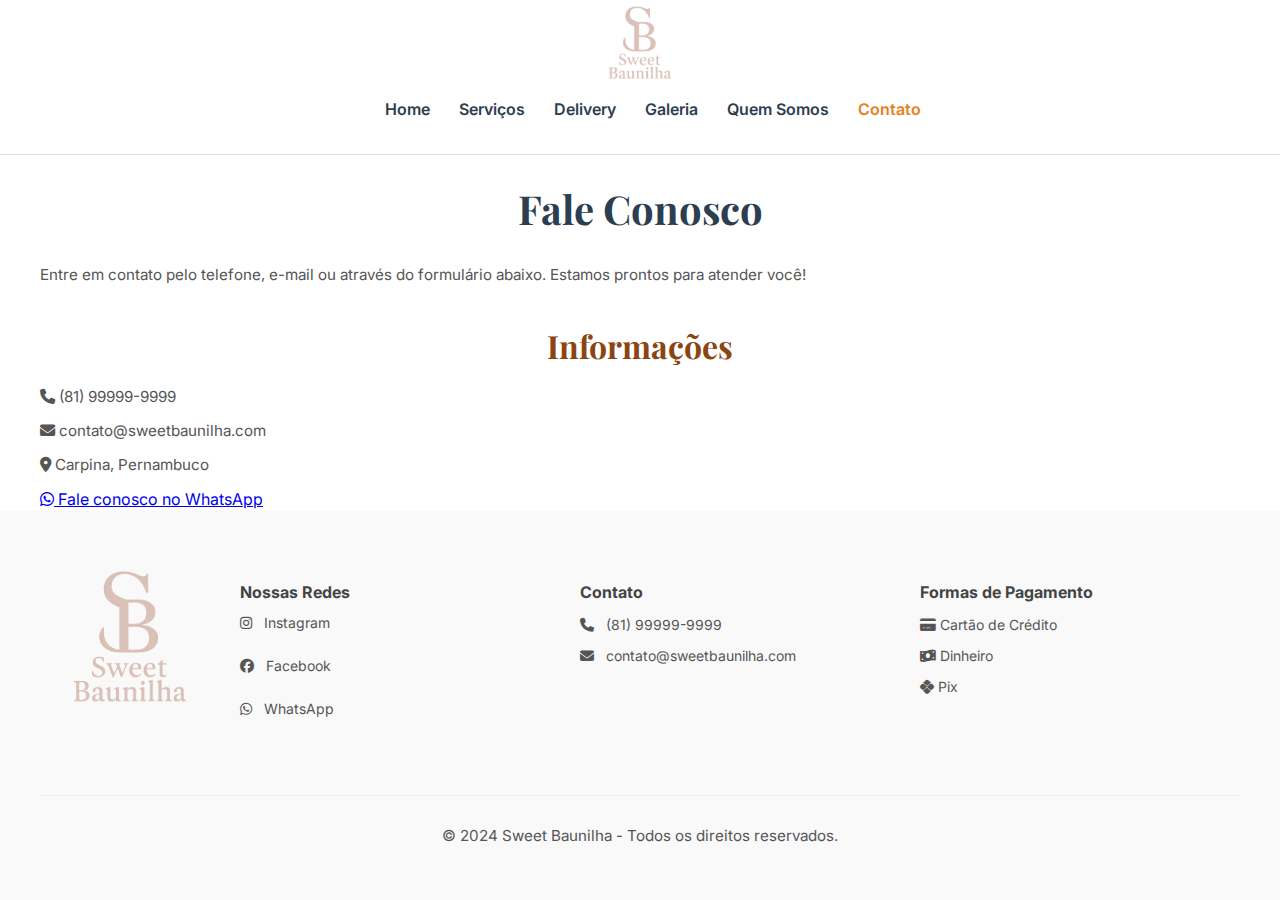
<file: pages/contato.html>
<!DOCTYPE html>
<html lang="pt-BR">
<head>
  <meta charset="UTF-8" />
  <meta name="viewport" content="width=device-width, initial-scale=1" />
  <title>Sweet Baunilha - Contato</title>

 <link
  rel="stylesheet"
  href="https://cdnjs.cloudflare.com/ajax/libs/font-awesome/6.4.0/css/all.min.css"
/>

<!-- Swiper CSS via CDN -->
<link rel="stylesheet" href="https://cdn.jsdelivr.net/npm/swiper@10/swiper-bundle.min.css" />
<link rel="stylesheet" href="/css/styles.css" />
</head>
<body>

  <!-- Header -->
  <header class="top-header">
    <div class="container">
      <a href="../index.html" class="logo-link">
        <img src="../images/logo.png" alt="Sweet Baunilha" class="logo" />
      </a>
      <nav class="main-nav">
        <a href="../index.html">Home</a>
        <a href="servicos.html">Serviços</a>
        <a href="pronta-entregas.html">Delivery</a>
        <a href="galeria.html">Galeria</a>
        <a href="quem-somos.html">Quem Somos</a>
        <a href="contato.html" class="active">Contato</a>
      </nav>
    </div>
  </header>

  <!-- Conteúdo Contato -->
  <main class="content contato-page">

    <section class="hero-section">
      <div class="container">
        <h1>Fale Conosco</h1>
        <p>Entre em contato pelo telefone, e-mail ou através do formulário abaixo. Estamos prontos para atender você!</p>
      </div>
    </section>

    <section class="contato-section">
      <div class="container contato-container">
       <div class="contato-info">
  <h2>Informações</h2>
  <p><i class="fas fa-phone"></i> (81) 99999-9999</p>
  <p><i class="fas fa-envelope"></i> contato@sweetbaunilha.com</p>
  <p><i class="fas fa-map-marker-alt"></i> Carpina, Pernambuco</p>
  
  <!-- Botão WhatsApp -->
  <a href="https://wa.me/5581999999999?text=Olá!%20Gostaria%20de%20mais%20informações." 
     target="_blank" 
     class="whatsapp-button">
    <i class="fab fa-whatsapp"></i> Fale conosco no WhatsApp
  </a>
</div>

      

  <!-- Footer -->
  <script src="../js/footer.js"></script>
</body>
</html>
</file>
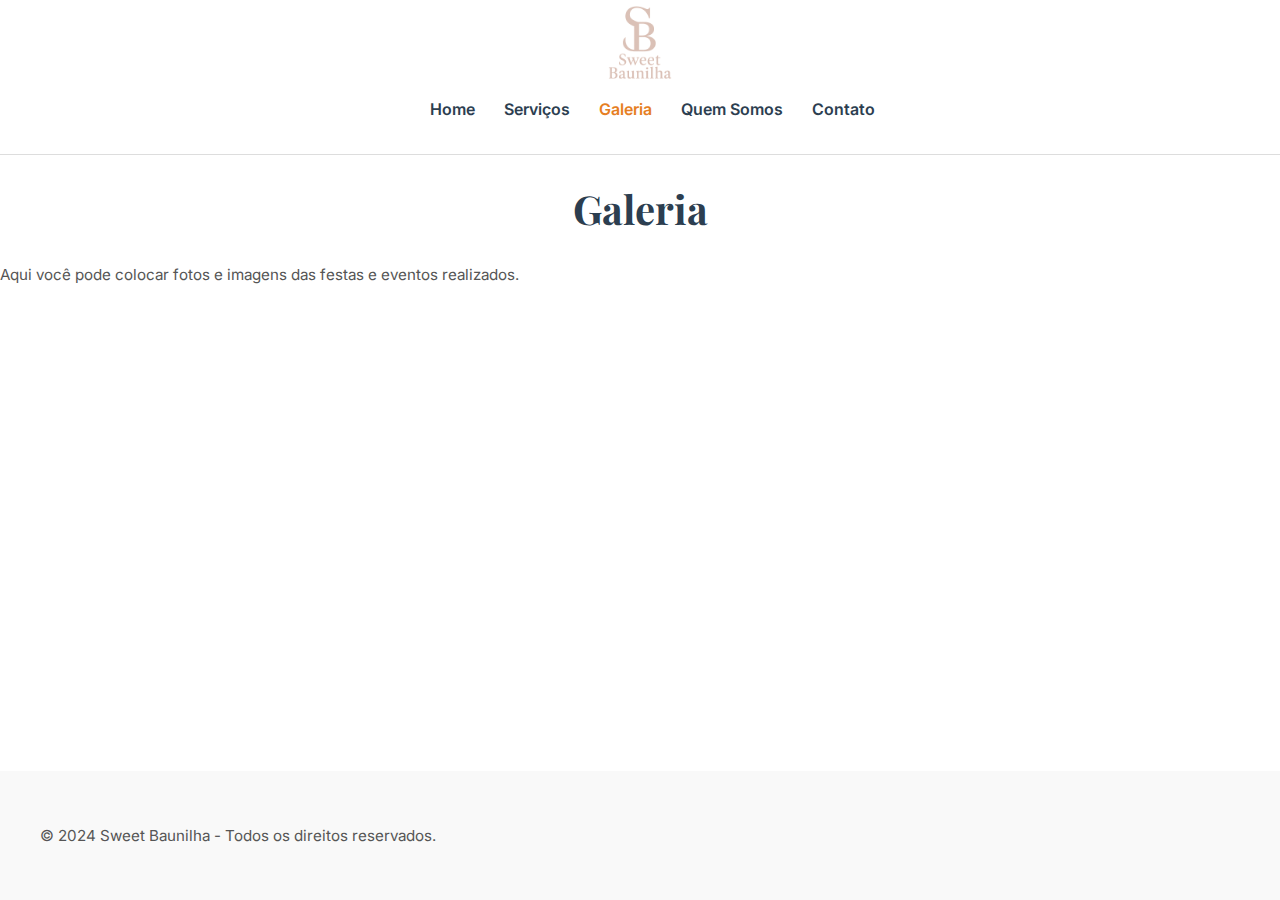
<file: pages/galeria.html>
<!DOCTYPE html>
<html lang="pt-BR">
<head>
  <meta charset="UTF-8" />
  <meta name="viewport" content="width=device-width, initial-scale=1" />
  <title>Sweet Baunilha - Galeria</title>
  <link
    rel="stylesheet"
    href="https://cdnjs.cloudflare.com/ajax/libs/font-awesome/6.4.0/css/all.min.css"
  />
  <link rel="stylesheet" href="../css/styles.css" />
</head>
<body>

  <!-- Header -->
  <header class="top-header">
    <div class="container">
      <a href="../index.html" class="logo-link">
        <img src="../images/logo.png" alt="Sweet Baunilha" class="logo" />
      </a>
      <nav class="main-nav">
        <a href="../index.html">Home</a>
        <a href="servicos.html">Serviços</a>
        <a href="galeria.html" class="active">Galeria</a>
        <a href="quem-somos.html">Quem Somos</a>
        <a href="contato.html">Contato</a>
      </nav>
    </div>
  </header>

  <!-- Conteúdo da página -->
  <main class="content">
    <h1>Galeria</h1>
    <p>Aqui você pode colocar fotos e imagens das festas e eventos realizados.</p>
    <!-- Pode adicionar um grid de imagens, por exemplo -->
  </main>

  <!-- Footer -->
  <footer class="app-footer">
    <div class="container">
      <p>© 2024 Sweet Baunilha - Todos os direitos reservados.</p>
    </div>
  </footer>

</body>
</html>
</file>
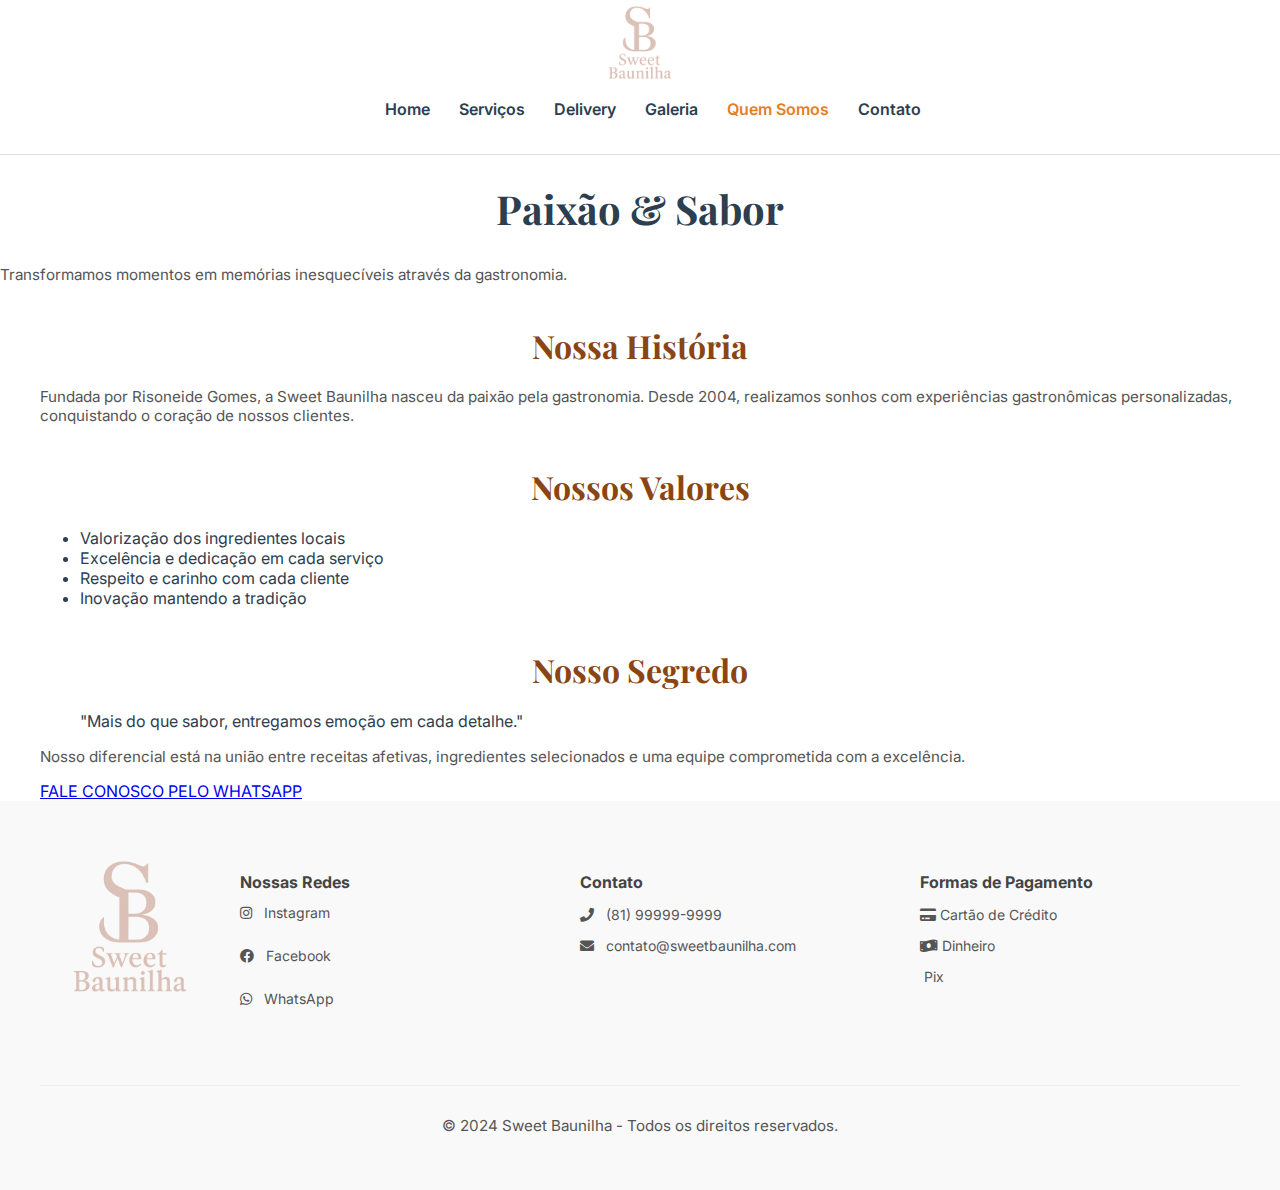
<file: pages/quem-somos.html>
<!DOCTYPE html>
<html lang="pt-BR">
<head>
  <meta charset="UTF-8" />
  <meta name="viewport" content="width=device-width, initial-scale=1" />
  <title>Sweet Baunilha - Quem Somos</title>

  
  <link rel="stylesheet" href="https://cdnjs.cloudflare.com/ajax/libs/font-awesome/5.15.4/css/all.min.css">

  
  <link rel="stylesheet" href="../css/styles.css" />
</head>
<body>

  
  <header class="top-header">
    <div class="container">
      <a href="../index.html" class="logo-link">
        <img src="../images/logo.png" alt="Sweet Baunilha" class="logo" />
      </a>
      <nav class="main-nav">
        <a href="../index.html">Home</a>
        <a href="servicos.html">Serviços</a>
        <a href="pronta-entregas.html">Delivery</a>
        <a href="galeria.html">Galeria</a>
        <a href="quem-somos.html" class="active">Quem Somos</a>
        <a href="contato.html">Contato</a>
      </nav>
    </div>
  </header>


  <main class="quem-somos-page">

   
    <section class="hero-section">
      <div class="hero-overlay">
        <div class="hero-content">
          <h1>Paixão <span>&</span> Sabor</h1>
          <p>Transformamos momentos em memórias inesquecíveis através da gastronomia.</p>
        </div>
      </div>
    </section>

    
    <section class="historia-section">
      <div class="container">
        <h2>Nossa História</h2>
        <p>
          Fundada por Risoneide Gomes, a Sweet Baunilha nasceu da paixão pela gastronomia. Desde 2004, realizamos sonhos com experiências gastronômicas personalizadas, conquistando o coração de nossos clientes.
        </p>
      </div>
    </section>

    
    <section class="valores-section">
      <div class="container">
        <h2>Nossos Valores</h2>
        <ul>
          <li>Valorização dos ingredientes locais</li>
          <li>Excelência e dedicação em cada serviço</li>
          <li>Respeito e carinho com cada cliente</li>
          <li>Inovação mantendo a tradição</li>
        </ul>
      </div>
    </section>

    
    <section class="segredo-section">
      <div class="container">
        <h2>Nosso Segredo</h2>
        <blockquote>
          "Mais do que sabor, entregamos emoção em cada detalhe."
        </blockquote>
        <p>
          Nosso diferencial está na união entre receitas afetivas, ingredientes selecionados e uma equipe comprometida com a excelência.
        </p>
      </div>
    </section>

    
    <section class="cta-section">
      <div class="container">
        <a href="https://wa.me/5581993246772?text=Olá!%20Gostaria%20de%20um%20orçamento%20para%20meu%20evento." 
           class="cta-button" target="_blank">
          FALE CONOSCO PELO WHATSAPP
        </a>
      </div>
    </section>

  </main>

  
  <script src="../js/footer.js"></script>
</body>
</html>
</file>
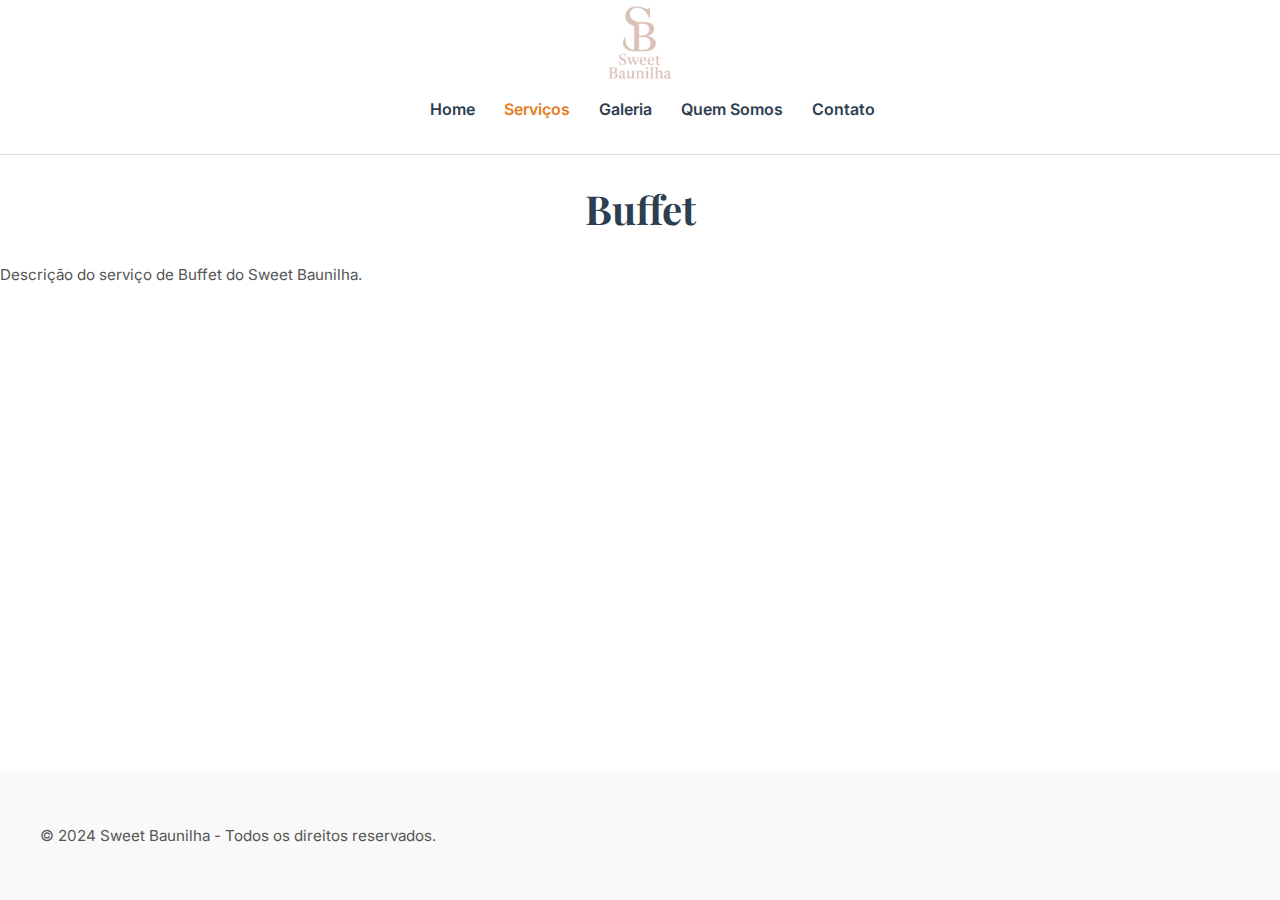
<file: pages/servicos/buffet.html>
<!DOCTYPE html>
<html lang="pt-BR">
<head>
  <meta charset="UTF-8" />
  <meta name="viewport" content="width=device-width, initial-scale=1" />
  <title>Sweet Baunilha - Buffet</title>
  <link rel="stylesheet" href="../../css/styles.css" />
</head>
<body>

  <!-- Header -->
  <header class="top-header">
    <div class="container">
      <a href="../../index.html" class="logo-link">
        <img src="../../images/logo.png" alt="Sweet Baunilha" class="logo" />
      </a>
      <nav class="main-nav">
        <a href="../../index.html">Home</a>
        <a href="../servicos.html" class="active">Serviços</a>
        <a href="../galeria.html">Galeria</a>
        <a href="../quem-somos.html">Quem Somos</a>
        <a href="../contato.html">Contato</a>
      </nav>
    </div>
  </header>

  <!-- Conteúdo principal -->
  <main class="content">
    <h1>Buffet</h1>
    <p>Descrição do serviço de Buffet do Sweet Baunilha.</p>
    <!-- Conteúdo extra do Buffet.vue -->
  </main>

  <!-- Footer -->
  <footer class="app-footer">
    <div class="container">
      <p>© 2024 Sweet Baunilha - Todos os direitos reservados.</p>
    </div>
  </footer>

</body>
</html>
</file>
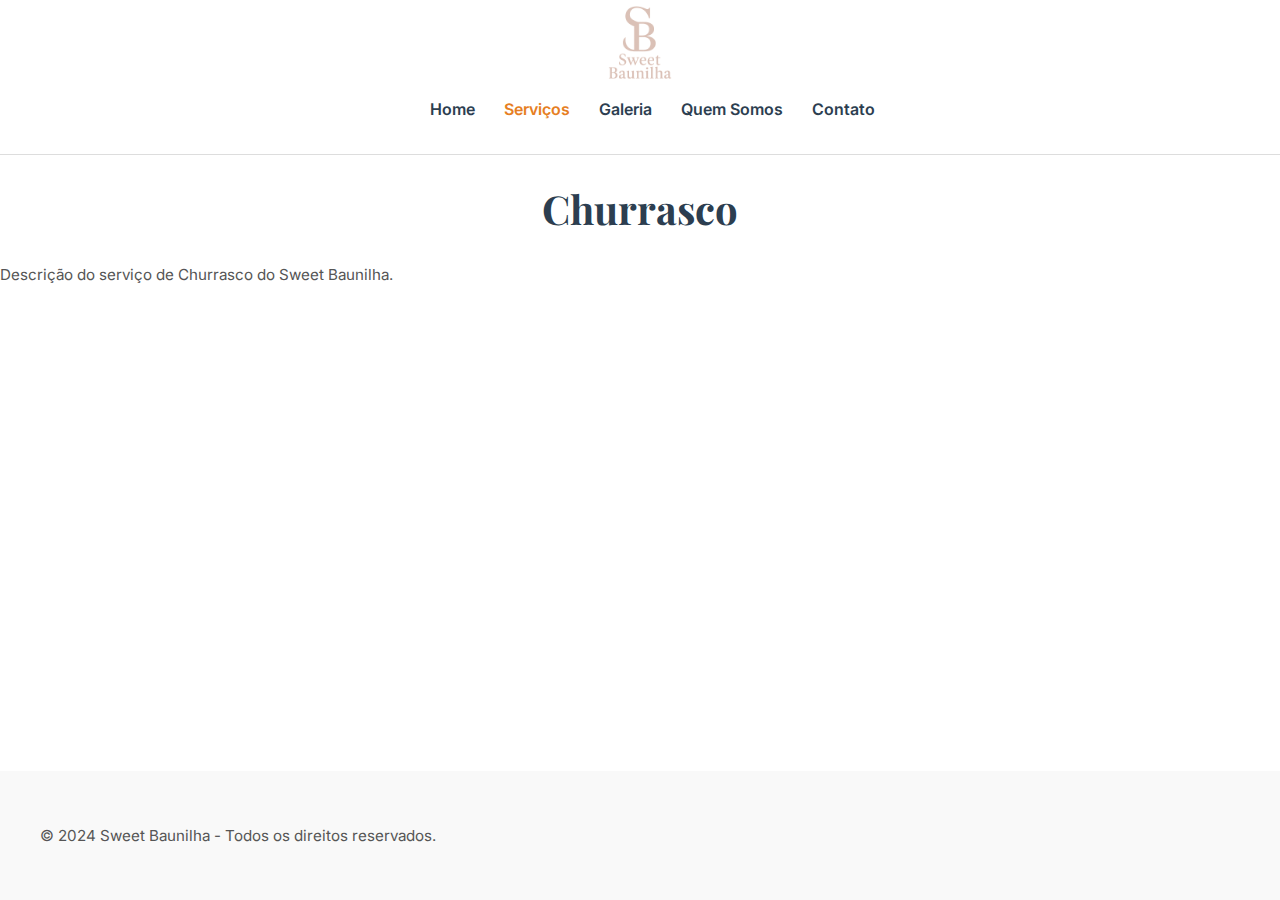
<file: pages/servicos/churrasco.html>
<!DOCTYPE html>
<html lang="pt-BR">
<head>
  <meta charset="UTF-8" />
  <meta name="viewport" content="width=device-width, initial-scale=1" />
  <title>Sweet Baunilha - Churrasco</title>
  <link rel="stylesheet" href="../../css/styles.css" />
</head>
<body>

  <!-- Header -->
  <header class="top-header">
    <div class="container">
      <a href="../../index.html" class="logo-link">
        <img src="../../images/logo.png" alt="Sweet Baunilha" class="logo" />
      </a>
      <nav class="main-nav">
        <a href="../../index.html">Home</a>
        <a href="../servicos.html" class="active">Serviços</a>
        <a href="../galeria.html">Galeria</a>
        <a href="../quem-somos.html">Quem Somos</a>
        <a href="../contato.html">Contato</a>
      </nav>
    </div>
  </header>

  <!-- Conteúdo principal -->
  <main class="content">
    <h1>Churrasco</h1>
    <p>Descrição do serviço de Churrasco do Sweet Baunilha.</p>
    <!-- Conteúdo extra do Churrasco.vue -->
  </main>

  <!-- Footer -->
  <footer class="app-footer">
    <div class="container">
      <p>© 2024 Sweet Baunilha - Todos os direitos reservados.</p>
    </div>
  </footer>

</body>
</html>
</file>
<file: css/styles.css>
@import url('https://fonts.googleapis.com/css2?family=Playfair+Display:wght@500&family=Inter:wght@400;600&display=swap');

  body {
    font-family: 'Inter', sans-serif;
    margin: 0;
    background: #fff;
    color: #2c3e50;
  }

  .home-container {
    max-width: 1200px;
    margin: 0 auto;
    padding: 20px;
  }

  h1 {
    font-family: 'Playfair Display', serif;
    font-size: 2.5rem;
    text-align: center;
    margin-bottom: 30px;
  }

  h2 {
    font-family: 'Playfair Display', serif;
    font-size: 2rem;
    color: #8B4513;
    text-align: center;
    margin-top: 40px;
    margin-bottom: 20px;
  }

  h3 {
    font-weight: 600;
    margin: 10px 0;
  }

  p {
    font-size: 0.95rem;
    color: #555;
  }

  /* Swiper */
  .my-swiper {
    width: 100%;
    height: 420px;
    margin: 30px 0;
    border-radius: 8px;
    overflow: hidden;
  }

  .my-swiper img {
    width: 100%;
    height: 100%;
    object-fit: cover;
    cursor: pointer;
    transition: transform 0.3s ease-in-out;
  }

  .my-swiper img:hover {
    transform: scale(1.02);
  }

  /* Welcome Section */
  .welcome-section {
    margin: 60px 0;
    text-align: center;
  }

  .icons-container {
    display: grid;
    grid-template-columns: repeat(auto-fit, minmax(200px, 1fr));
    gap: 30px;
    margin-top: 30px;
  }

  .icon-item {
    padding: 25px 20px;
    background: #fff;
    border-radius: 10px;
    box-shadow: 0 4px 16px rgba(0,0,0,0.06);
    transition: transform 0.3s ease;
  }

  .icon-item:hover {
    transform: translateY(-6px);
  }

  .icon-item i {
    font-size: 2.2rem;
    color: #E67E22;
    margin-bottom: 15px;
  }

  .payment-icons i {
    font-size: 2rem;
    color: #E67E22;
  }

  /* Simple Banner */
  .simple-banner {
    margin: 50px 0;
    border-radius: 10px;
    overflow: hidden;
  }

  .simple-banner img {
    width: 100%;
    display: block;
    border-radius: 10px;
  }

  /* Services Section */
  .conheca-nossos-servicos {
    margin: 60px 0;
    text-align: center;
  }

  .servicos-grid {
    display: grid;
    grid-template-columns: repeat(auto-fit, minmax(260px, 1fr));
    gap: 25px;
    margin-top: 30px;
  }

  .servico-item {
    background: #fff;
    border-radius: 10px;
    overflow: hidden;
    box-shadow: 0 4px 12px rgba(0,0,0,0.08);
    cursor: pointer;
    transition: transform 0.3s ease, box-shadow 0.3s ease;
  }

  .servico-item:hover {
    transform: translateY(-6px);
    box-shadow: 0 6px 20px rgba(0,0,0,0.1);
  }

  .servico-item img {
    width: 100%;
    height: 180px;
    object-fit: cover;
    border-bottom: 2px solid #eee;
  }

  .servico-item h3 {
    padding: 15px;
    font-size: 1.1rem;
  }

  /* Feedback Section */
  .feedback-carousel-container {
    margin-top: 60px;
    padding: 50px 0;
    background: #f8f9fa;
    border-top: 1px solid #eee;
    border-bottom: 1px solid #eee;
  }

  /* Responsividade */
  @media (max-width: 768px) {
    .my-swiper {
      height: 300px;
    }

    .icons-container {
      grid-template-columns: 1fr 1fr;
    }

    .servicos-grid {
      grid-template-columns: 1fr;
    }
  }
/* Container padrão */
.container {
  max-width: 1200px;
  margin: 0 auto;
  padding: 0 20px;
}

/* Header */
.top-header {
  background-color: #fff;
  border-bottom: 1px solid #ddd;
  padding: 15px 0;
  display: flex;
  align-items: center;
  justify-content: space-between;
}

.top-header .container {
  display: flex;
  flex-direction: column; /* organiza verticalmente logo + menu */
  align-items: center;    /* centraliza horizontalmente */
  padding: 20px 0;
}

.logo-container .logo {
  width: 120px; /* ajuste o tamanho */
  height: auto;
  margin-bottom: 15px;
  margin-top: -20px; /* puxa a logo 20px para cima */
}


.main-nav ul {
  list-style: none;
  display: flex;
  gap: 30px; /* espaçamento entre os itens do menu */
  padding: 0;
  margin: 0;
}


.logo {
  height: 100px;
  cursor: pointer;
  margin-top: -40px;
}

.main-nav a {
  margin-left: 25px;
  text-decoration: none;
  font-weight: 600;
  color: #2c3e50;
  transition: color 0.3s;
}

.main-nav a:hover,
.main-nav a.active {
  color: #E67E22;
}


/* Responsividade */
@media (max-width: 992px) {
  .footer-columns {
    flex-direction: column;
    align-items: center;
    text-align: center;
  }
  .footer-section {
    margin: 15px 0;
  }
  .footer-logo {
    margin-bottom: 30px;
  }
}



   /* Seção Buffet  */



/* Seção Buffet Almoço/Jantar */
.buffet-almoco-jantar {
  margin: 60px 0;
  text-align: left;
}

.buffet-almoco-jantar h2 {
  font-family: 'Playfair Display', serif;
  font-size: 2rem;
  color: #8B4513;
  text-align: center;
  margin-bottom: 30px;
}

.buffet-almoco-jantar .buffet-content {
  display: flex;
  flex-wrap: wrap;
  gap: 30px;
  align-items: center;
  justify-content: center;
}

.buffet-almoco-jantar .buffet-image {
  flex: 1;
  min-width: 300px;
}

.buffet-almoco-jantar .buffet-image img {
  width: 100%;
  height: auto;
  border-radius: 10px;
  object-fit: cover;
  box-shadow: 0 4px 12px rgba(0,0,0,0.1);
  transition: transform 0.3s;
}

.buffet-almoco-jantar .buffet-image img:hover {
  transform: scale(1.03);
}

.buffet-almoco-jantar .buffet-description {
  flex: 1;
  min-width: 300px;
  font-size: 1rem;
  color: #555;
  line-height: 1.6;
}

.buffet-almoco-jantar .btn-whatsapp {
  display: inline-flex;
  align-items: center;
  gap: 10px;
  margin-top: 20px;
  background-color: #25D366;
  color: #fff;
  padding: 12px 25px;
  border-radius: 8px;
  text-decoration: none;
  font-weight: 600;
  transition: background-color 0.3s, transform 0.3s;
}

.buffet-almoco-jantar .btn-whatsapp:hover {
  background-color: #1ebe57;
  transform: translateY(-3px);
}

/* Responsividade */
@media (max-width: 992px) {
  .buffet-almoco-jantar .buffet-content {
    flex-direction: column;
  }

  .buffet-almoco-jantar .buffet-description,
  .buffet-almoco-jantar .buffet-image {
    min-width: 100%;
  }
}

/* Seção Buffet Infantil */
.buffet-infantil {
  margin: 60px 0;
  text-align: left;
}

.buffet-infantil h2 {
  font-family: 'Playfair Display', serif;
  font-size: 2rem;
  color: #8B4513;
  text-align: center;
  margin-bottom: 30px;
}

.buffet-infantil .buffet-content {
  display: flex;
  flex-wrap: wrap;
  gap: 30px;
  align-items: center;
  justify-content: center;
}

.buffet-infantil .buffet-image {
  flex: 1;
  min-width: 300px;
}

.buffet-infantil .buffet-image img {
  width: 100%;
  height: auto;
  border-radius: 10px;
  object-fit: cover;
  box-shadow: 0 4px 12px rgba(0,0,0,0.1);
  transition: transform 0.3s;
}

.buffet-infantil .buffet-image img:hover {
  transform: scale(1.03);
}

.buffet-infantil .buffet-description {
  flex: 1;
  min-width: 300px;
  font-size: 1rem;
  color: #555;
  line-height: 1.6;
}

.buffet-infantil .btn-whatsapp {
  display: inline-flex;
  align-items: center;
  gap: 10px;
  margin-top: 20px;
  background-color: #25D366;
  color: #fff;
  padding: 12px 25px;
  border-radius: 8px;
  text-decoration: none;
  font-weight: 600;
  transition: background-color 0.3s, transform 0.3s;
}

.buffet-infantil .btn-whatsapp:hover {
  background-color: #1ebe57;
  transform: translateY(-3px);
}

/* Responsividade */
@media (max-width: 992px) {
  .buffet-infantil .buffet-content {
    flex-direction: column;
  }

  .buffet-infantil .buffet-description,
  .buffet-infantil .buffet-image {
    min-width: 100%;
  }
}

/* Buffet Casamento Section */
.buffet-casamento .buffet-content {
  display: flex;
  gap: 40px;
  align-items: flex-start;
  flex-wrap: wrap;
  margin-top: 30px;
}

.buffet-casamento .buffet-image {
  flex: 1;
  min-width: 300px;
}

.buffet-casamento .buffet-image img {
  width: 100%;
  border-radius: 10px;
  object-fit: cover;
  box-shadow: 0 4px 12px rgba(0,0,0,0.1);
}

.buffet-casamento .buffet-description {
  flex: 1;
  min-width: 300px;
  display: flex;
  flex-direction: column;
  justify-content: center;
}

.buffet-casamento .buffet-description p {
  font-size: 1rem;
  line-height: 1.6;
  margin-bottom: 20px;
  color: #555;
}

.buffet-casamento .btn-whatsapp {
  display: inline-block;
  background-color: #25D366;
  color: #fff;
  font-weight: 600;
  padding: 12px 25px;
  border-radius: 8px;
  text-decoration: none;
  transition: background-color 0.3s;
}

.buffet-casamento .btn-whatsapp i {
  margin-right: 8px;
  font-size: 1.2rem;
}

.buffet-casamento .btn-whatsapp:hover {
  background-color: #1ebe57;
}

/* Responsividade */
@media (max-width: 768px) {
  .buffet-casamento .buffet-content {
    flex-direction: column;
    gap: 20px;
  }

  .buffet-casamento .buffet-image,
  .buffet-casamento .buffet-description {
    min-width: 100%;
  }
}


/* Buffet Churrasco Section */
.buffet-churrasco .buffet-content {
  display: flex;
  gap: 40px;
  align-items: flex-start;
  flex-wrap: wrap;
  margin-top: 30px;
}

.buffet-churrasco .buffet-image {
  flex: 1;
  min-width: 300px;
}

.buffet-churrasco .buffet-image img {
  width: 100%;
  border-radius: 10px;
  object-fit: cover;
  box-shadow: 0 4px 12px rgba(0,0,0,0.1);
}

.buffet-churrasco .buffet-description {
  flex: 1;
  min-width: 300px;
  display: flex;
  flex-direction: column;
  justify-content: center;
}

.buffet-churrasco .buffet-description p {
  font-size: 1rem;
  line-height: 1.6;
  margin-bottom: 20px;
  color: #555;
}

.buffet-churrasco .btn-whatsapp {
  display: inline-block;
  background-color: #25D366;
  color: #fff;
  font-weight: 600;
  padding: 12px 25px;
  border-radius: 8px;
  text-decoration: none;
  transition: background-color 0.3s;
}

.buffet-churrasco .btn-whatsapp i {
  margin-right: 8px;
  font-size: 1.2rem;
}

.buffet-churrasco .btn-whatsapp:hover {
  background-color: #1ebe57;
}

/* Responsividade */
@media (max-width: 768px) {
  .buffet-churrasco .buffet-content {
    flex-direction: column;
    gap: 20px;
  }

  .buffet-churrasco .buffet-image,
  .buffet-churrasco .buffet-description {
    min-width: 100%;
  }
}


/* Coffee Break Section */
.coffee-break .coffee-content {
  display: flex;
  gap: 40px;
  align-items: flex-start;
  flex-wrap: wrap;
  margin-top: 30px;
}

.coffee-break .coffee-image {
  flex: 1;
  min-width: 300px;
}

.coffee-break .coffee-image img {
  width: 100%;
  border-radius: 10px;
  object-fit: cover;
  box-shadow: 0 4px 12px rgba(0,0,0,0.1);
}

.coffee-break .coffee-description {
  flex: 1;
  min-width: 300px;
  display: flex;
  flex-direction: column;
  justify-content: center;
}

.coffee-break .coffee-description p {
  font-size: 1rem;
  line-height: 1.6;
  margin-bottom: 20px;
  color: #555;
}

.coffee-break .btn-whatsapp {
  display: inline-block;
  background-color: #25D366;
  color: #fff;
  font-weight: 600;
  padding: 12px 25px;
  border-radius: 8px;
  text-decoration: none;
  transition: background-color 0.3s;
}

.coffee-break .btn-whatsapp i {
  margin-right: 8px;
  font-size: 1.2rem;
}

.coffee-break .btn-whatsapp:hover {
  background-color: #1ebe57;
}

/* Responsividade */
@media (max-width: 768px) {
  .coffee-break .coffee-content {
    flex-direction: column;
    gap: 20px;
  }

  .coffee-break .coffee-image,
  .coffee-break .coffee-description {
    min-width: 100%;
  }
}


/* Feijoada Section */
.feijoada-section .feijoada-content {
  display: flex;
  gap: 40px;
  align-items: flex-start;
  flex-wrap: wrap;
  margin-top: 30px;
}

.feijoada-section .feijoada-image {
  flex: 1;
  min-width: 300px;
}

.feijoada-section .feijoada-image img {
  width: 100%;
  border-radius: 10px;
  object-fit: cover;
  box-shadow: 0 4px 12px rgba(0,0,0,0.1);
}

.feijoada-section .feijoada-description {
  flex: 1;
  min-width: 300px;
  display: flex;
  flex-direction: column;
  justify-content: center;
}

.feijoada-section .feijoada-description p {
  font-size: 1rem;
  line-height: 1.6;
  margin-bottom: 20px;
  color: #555;
}

.feijoada-section .btn-whatsapp {
  display: inline-block;
  background-color: #25D366;
  color: #fff;
  font-weight: 600;
  padding: 12px 25px;
  border-radius: 8px;
  text-decoration: none;
  transition: background-color 0.3s;
}

.feijoada-section .btn-whatsapp i {
  margin-right: 8px;
  font-size: 1.2rem;
}

.feijoada-section .btn-whatsapp:hover {
  background-color: #1ebe57;
}

/* Responsividade */
@media (max-width: 768px) {
  .feijoada-section .feijoada-content {
    flex-direction: column;
    gap: 20px;
  }

  .feijoada-section .feijoada-image,
  .feijoada-section .feijoada-description {
    min-width: 100%;
  }
}


/* Footer Global */
.app-footer {
  background: #f9f9f9;
  padding: 40px 20px;
  color: #333;
}

.footer-logo {
  display: flex;
  justify-content: center; /* centraliza a logo horizontalmente */
  margin-bottom: 30px;
}

.footer-logo img {
  max-width: 180px; /* ajusta o tamanho da logo */
  height: auto;
}

.footer-columns {
  display: flex;
  justify-content: space-between;
  flex-wrap: wrap;
  gap: 20px; /* espaçamento entre os blocos */
}

.footer-section {
  flex: 1 1 200px; /* cada bloco ocupa espaço igual, mas não quebra layout */
  margin: 10px 0;
}

.footer-section h4 {
  margin-bottom: 12px;
  color: #444;
  font-size: 16px;
}

.footer-section a,
.footer-section p {
  color: #555;
  text-decoration: none;
  font-size: 14px;
  display: block;
  margin-bottom: 6px;
}

.footer-section a i {
  margin-right: 8px;
}

.footer-section a:hover {
  color: #d35400;
}

.footer-section p a {
  color: #555;
  text-decoration: none;
}

.footer-section p a:hover {
  color: #d35400;
}

.footer-bottom {
  text-align: center;
  margin-top: 30px;
  font-size: 13px;
  color: #777;
  border-top: 1px solid #eee;
  padding-top: 15px;
}

/* Garante que o footer fique sempre no final da página */
body {
  display: flex;
  flex-direction: column;
  min-height: 100vh;
  margin: 0;
}

main {
  flex: 1;
}
</file>
